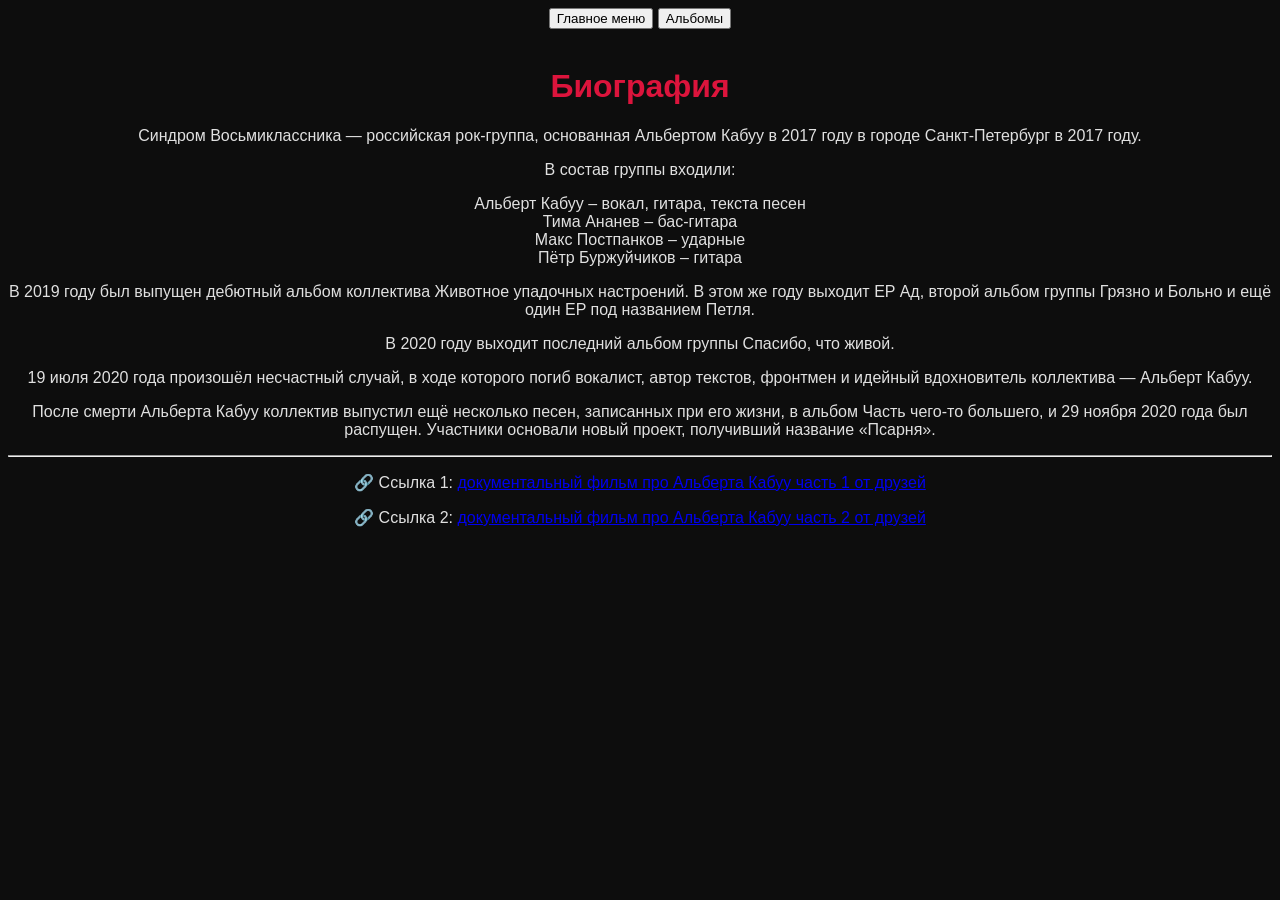
<file: site/about.html>
<!DOCTYPE html>
<html lang="ru">
<head>
    <meta charset="UTF-8">
    <title>Биография</title>

    <link rel="stylesheet" href="main.css">
</head>
<body>

<div class="container">

    <!-- 🔝 НАВИГАЦИЯ СВЕРХУ -->
    <button onclick="window.location.href='two-menus.html'">
        Главное меню
    </button>

    <button onclick="window.location.href='albums.html'">
        Альбомы
    </button>

    <br><br>

    <h1>Биография</h1>

    <p>
        Синдром Восьмиклассника — российская рок-группа, основанная Альбертом Кабуу в 2017 году в городе Санкт-Петербург в 2017 году.
    </p>

    <p class="italic">
        В состав группы входили:
    </p>

    <p>
        Альберт Кабуу – вокал, гитара, текста песен<br>
        Тима Ананев – бас-гитара<br>
        Макс Постпанков – ударные<br>
        Пётр Буржуйчиков – гитара
    </p>

    <p>
        В 2019 году был выпущен дебютный альбом коллектива Животное упадочных настроений.  
        В этом же году выходит EP Ад, второй альбом группы Грязно и Больно и ещё один EP под названием Петля.
    </p>

    <p>
        В 2020 году выходит последний альбом группы Спасибо, что живой.
    </p>

    <p>
        19 июля 2020 года произошёл несчастный случай, в ходе которого погиб вокалист, автор текстов, фронтмен и идейный вдохновитель коллектива — Альберт Кабуу.
    </p>

    <p>
        После смерти Альберта Кабуу коллектив выпустил ещё несколько песен, записанных при его жизни, в альбом Часть чего-то большего, и 29 ноября 2020 года был распущен.  
        Участники основали новый проект, получивший название «Псарня».
    </p>

    <hr>

    <!-- 🔗 ССЫЛКИ -->
    <p>
        🔗 Ссылка 1:
        <a href="https://www.youtube.com/watch?v=NJNAgYXl_f0" target="_blank">
            документальный фильм про Альберта Кабуу часть 1 от друзей
        </a>
    </p>

    <p>
        🔗 Ссылка 2:
        <a href="https://www.youtube.com/watch?v=HuyCgHqQg4w" target="_blank">
            документальный фильм про Альберта Кабуу часть 2 от друзей
        </a>
    </p>

</div>

</body>
</html>
</file>
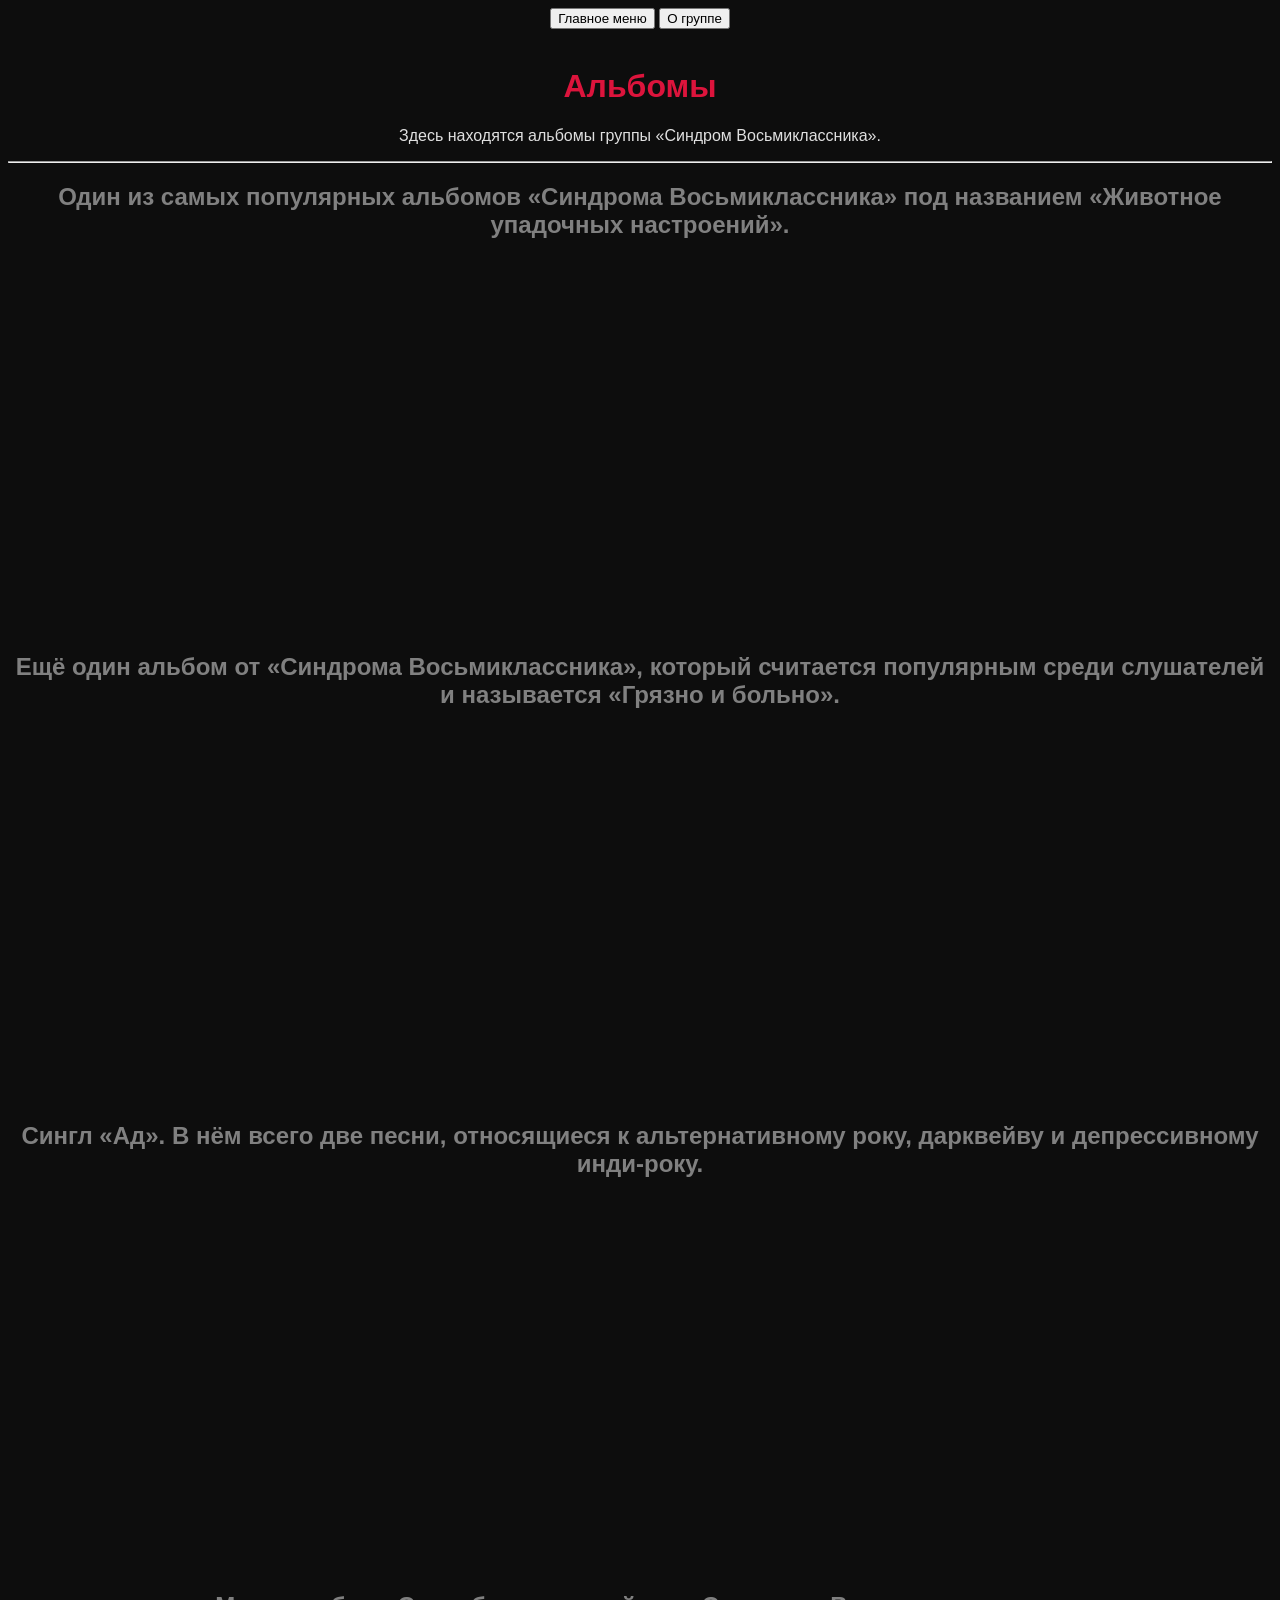
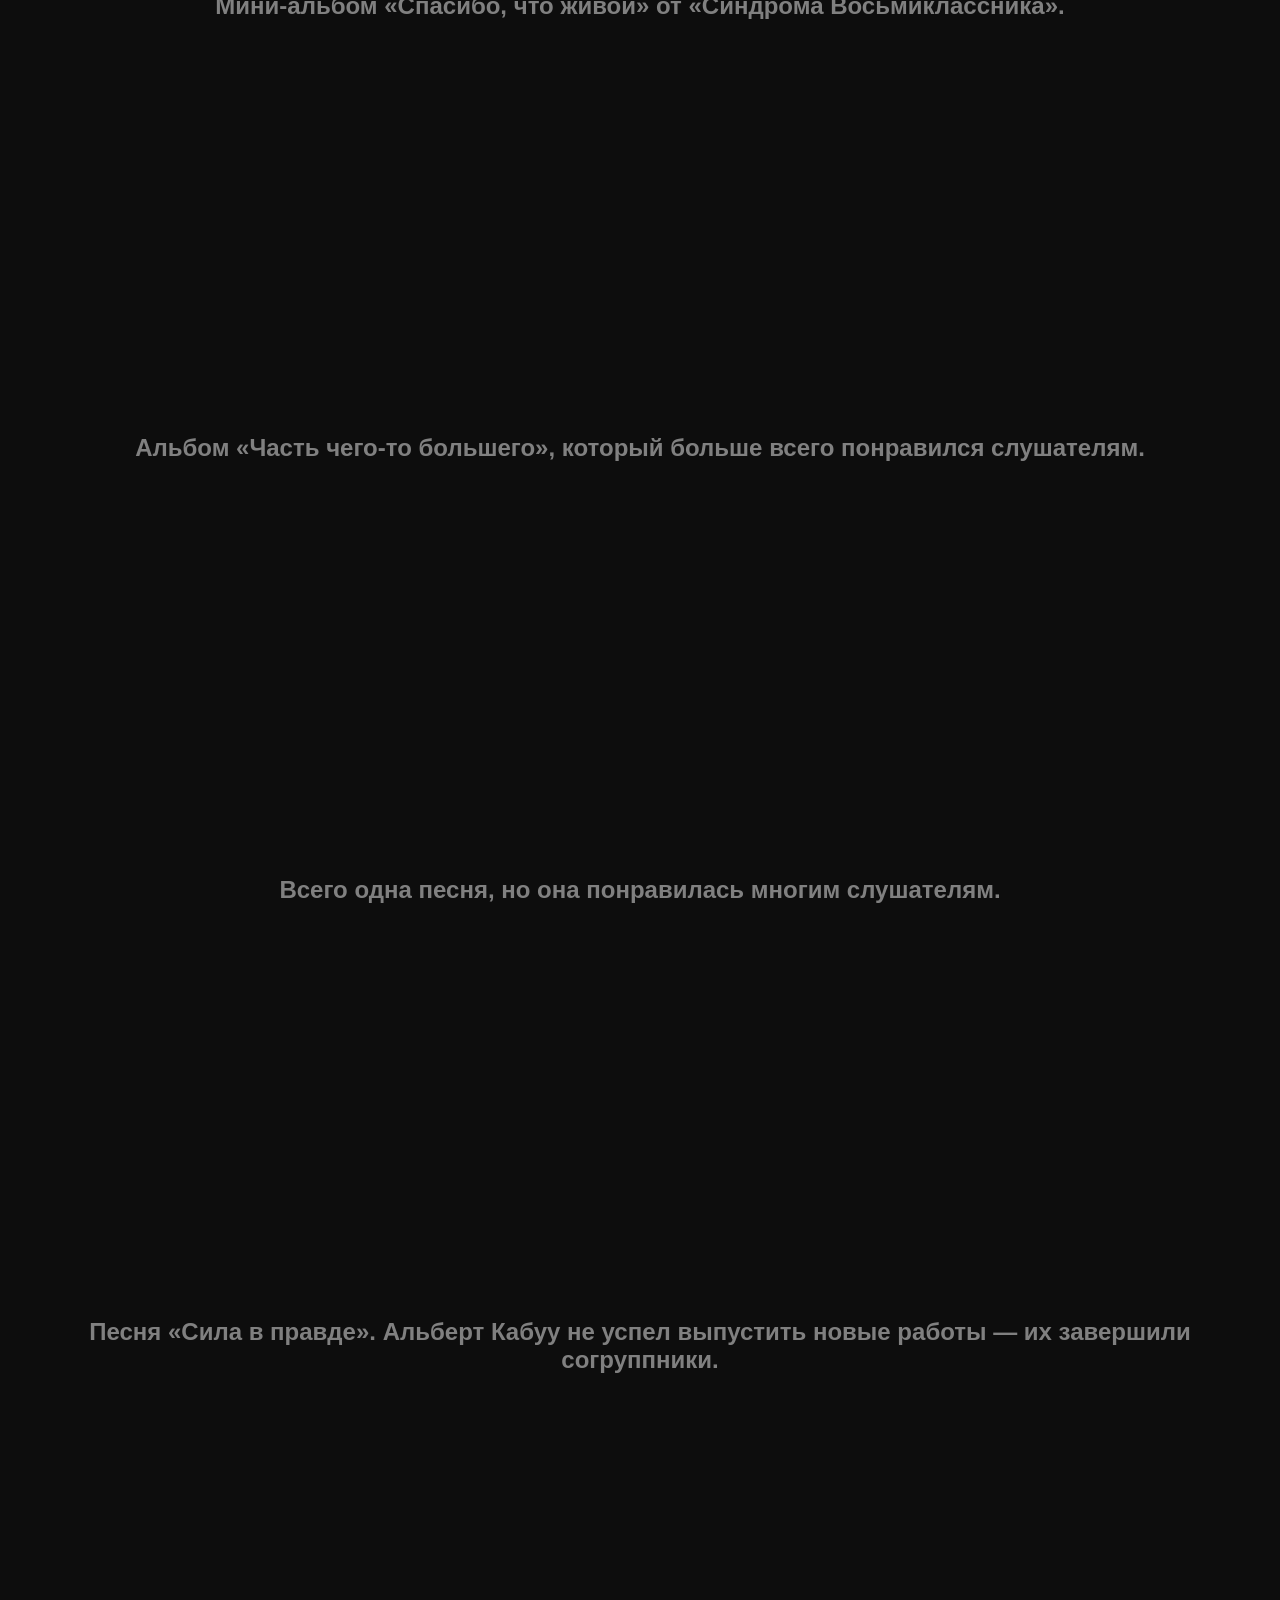
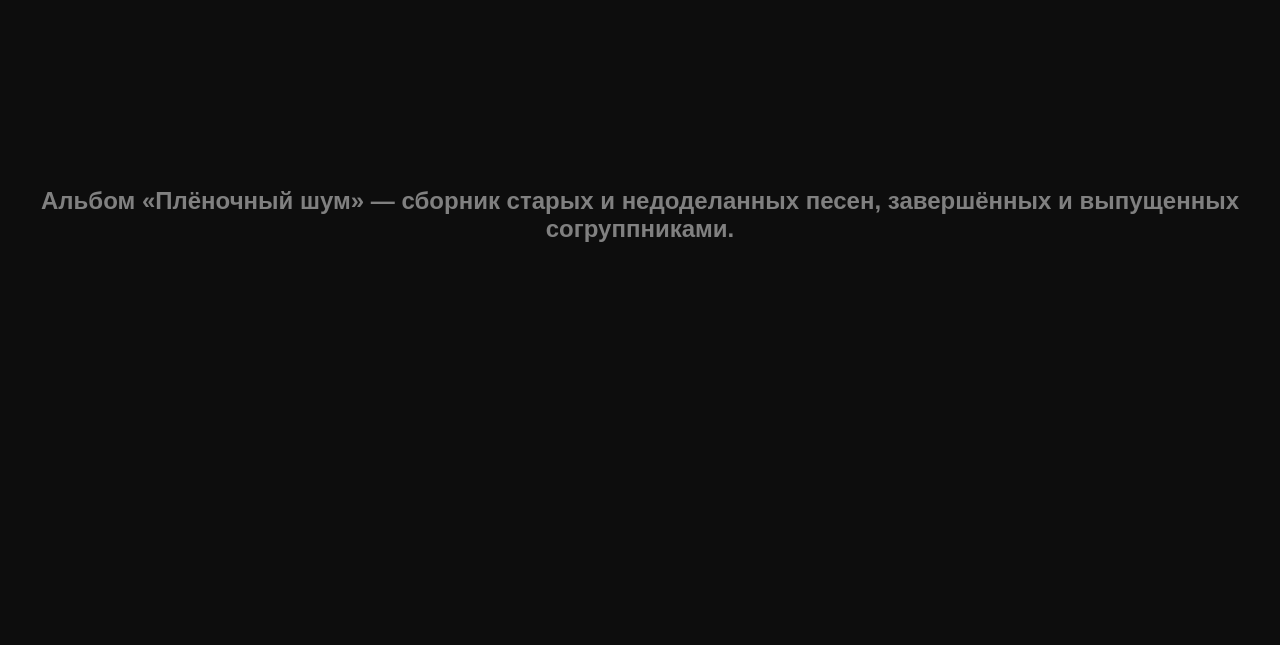
<file: site/albums.html>
<!DOCTYPE html>
<html lang="ru">
<head>
    <meta charset="UTF-8">
    <title>Альбомы</title>
    <link rel="stylesheet" href="main.css">
</head>
<body>

<div class="container">

    <!-- 🔝 КНОПКИ НАВИГАЦИИ СВЕРХУ -->
    <button onclick="window.location.href='two-menus.html'">
        Главное меню
    </button>

    <button onclick="window.location.href='about.html'">
        О группе
    </button>

    <br><br>

    <h1>Альбомы</h1>

    <p>Здесь находятся альбомы группы «Синдром Восьмиклассника».</p>

    <hr>

    <!-- 🎵 АЛЬБОМ 1 -->

    <h2>Один из самых популярных альбомов «Синдрома Восьмиклассника» под названием «Животное упадочных настроений».</h2>

    <iframe style="border-radius:12px"
        src="https://open.spotify.com/embed/album/3AkwHZXQo67y8RzHXOYgP5?utm_source=generator&theme=0"
        width="100%"
        height="352"
        frameBorder="0"
        allowfullscreen=""
        allow="autoplay; clipboard-write; encrypted-media; fullscreen; picture-in-picture"
        loading="lazy">
    </iframe>

    <br><br>

    <!-- 🎵 АЛЬБОМ 2 -->
    <h2>Ещё один альбом от «Синдрома Восьмиклассника», который считается популярным среди слушателей и называется «Грязно и больно».</h2>

    <iframe style="border-radius:12px"
        src="https://open.spotify.com/embed/album/0B5F7C0XDleHOW44Hy8W0h?utm_source=generator&theme=0"
        width="100%"
        height="352"
        frameBorder="0"
        allowfullscreen=""
        allow="autoplay; clipboard-write; encrypted-media; fullscreen; picture-in-picture"
        loading="lazy">
    </iframe>

    <br><br>

    <!-- 🎵 АЛЬБОМ 3 -->
    <h2>Сингл «Ад». В нём всего две песни, относящиеся к альтернативному року, дарквейву и депрессивному инди-року.</h2>

    <iframe style="border-radius:12px"
        src="https://open.spotify.com/embed/album/5nLc34tcoymcum1aTbtIH9?utm_source=generator&theme=0"
        width="100%"
        height="352"
        frameBorder="0"
        allowfullscreen=""
        allow="autoplay; clipboard-write; encrypted-media; fullscreen; picture-in-picture"
        loading="lazy">
    </iframe>

    <br><br>

    <!-- 🎵 АЛЬБОМ 4 -->
    <h2>Мини-альбом «Спасибо, что живой» от «Синдрома Восьмиклассника».</h2>

    <iframe style="border-radius:12px"
        src="https://open.spotify.com/embed/album/1MXFtP2KSJOPQPdHO0MreO?utm_source=generator&theme=0"
        width="100%"
        height="352"
        frameBorder="0"
        allowfullscreen=""
        allow="autoplay; clipboard-write; encrypted-media; fullscreen; picture-in-picture"
        loading="lazy">
    </iframe>

    <br><br>

    <!-- 🎵 АЛЬБОМ 5 -->
    <h2>Альбом «Часть чего-то большего», который больше всего понравился слушателям.</h2>

    <iframe style="border-radius:12px"
        src="https://open.spotify.com/embed/album/66zoBf3I89g56sljkc7HKp?utm_source=generator&theme=0"
        width="100%"
        height="352"
        frameBorder="0"
        allowfullscreen=""
        allow="autoplay; clipboard-write; encrypted-media; fullscreen; picture-in-picture"
        loading="lazy">
    </iframe>

    <br><br>

    <!-- 🎵 АЛЬБОМ 6 -->
    <h2>Всего одна песня, но она понравилась многим слушателям.</h2>

    <iframe style="border-radius:12px"
        src="https://open.spotify.com/embed/album/28KtUQhIB0hyxMPdEmag89?utm_source=generator&theme=0"
        width="100%"
        height="352"
        frameBorder="0"
        allowfullscreen=""
        allow="autoplay; clipboard-write; encrypted-media; fullscreen; picture-in-picture"
        loading="lazy">
    </iframe>

    <br><br>

    <!-- 🎵 АЛЬБОМ 7 -->
    <h2>Песня «Сила в правде». Альберт Кабуу не успел выпустить новые работы — их завершили согруппники.</h2>

    <iframe style="border-radius:12px"
        src="https://open.spotify.com/embed/album/5JxPGvlaRJoZywCGMlfX9u?utm_source=generator&theme=0"
        width="100%"
        height="352"
        frameBorder="0"
        allowfullscreen=""
        allow="autoplay; clipboard-write; encrypted-media; fullscreen; picture-in-picture"
        loading="lazy">
    </iframe>

    <br><br>

    <!-- 🎵 АЛЬБОМ 8 -->
    <h2>Альбом «Плёночный шум» — сборник старых и недоделанных песен, завершённых и выпущенных согруппниками.</h2>

    <iframe style="border-radius:12px"
        src="https://open.spotify.com/embed/album/48iHfKJbSo1NYMDdG9ZQfp?utm_source=generator&theme=0"
        width="100%"
        height="352"
        frameBorder="0"
        allowfullscreen=""
        allow="autoplay; clipboard-write; encrypted-media; fullscreen; picture-in-picture"
        loading="lazy">
    </iframe>

    <br><br>

</div>

</body>
</html>
</file>
<file: site/main.css>
body {
    background-color: #0d0d0d;
    color: #e0e0e0;
    font-family: Arial, sans-serif;
    text-align: center;
}

h1 {
    color: crimson;
}

h2 {
    color: gray;
}

ul {
    list-style: none;
    padding: 0;
}

ul li {
    display: inline;
    margin: 10px;
}

ul li a {
    color: lightblue;
    text-decoration: none;
}

ul li a:hover {
    color: white;
}

img {
    margin: 10px;
    border-radius: 10px;
}
</file>
